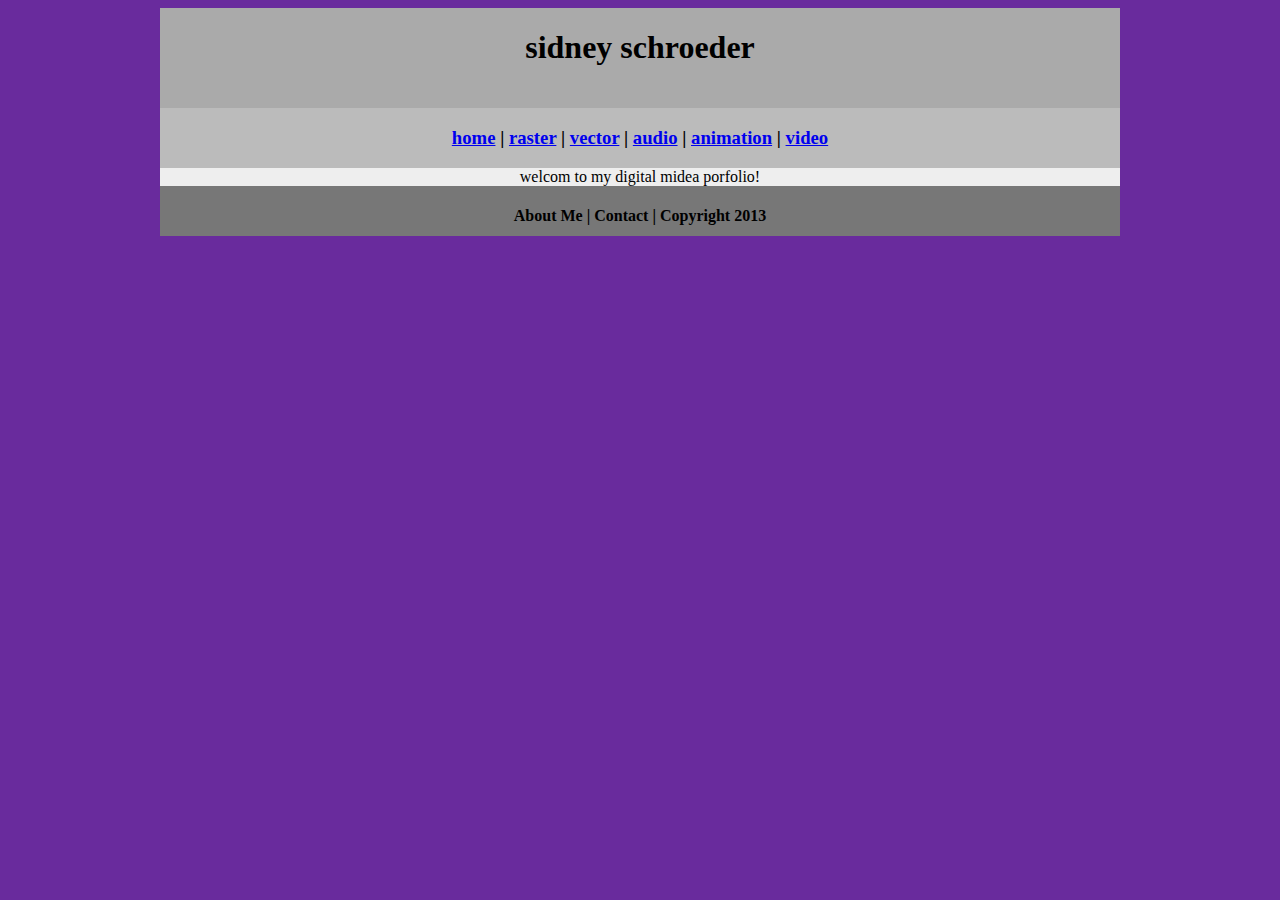
<file: index.html>
<!DOCTYPE html>
<html class="homePage">
<head>
	<!-- This is a comment! Text here will be ignored by the browser. -->
	<meta charset="UTF-8">
	<title>digital Media 2018</title>
	<link href="myCSS.css" rel="stylesheet" type="text/css">
</head>
<body>
<div class="container">
  <div class="header">
  	<h1>sidney schroeder</h1>
  </div>
  <div class="nav">
    <h3><a href="index.html">home</a> | <a href="raster.html">raster</a> | <a href="vector.html">vector</a> | <a href="audio.html">audio</a> | <a href="animation.html">animation</a> | <a href="video.html">video</a></h3>
  </div>
  <div class="content">welcom to my digital midea porfolio!</div>
  <div class="footer">
    <h4>About Me | Contact | Copyright 2013</h4>
  </div>
</div>
</body>
</html>
</file>
<file: myCSS.css>
@charset "UTF-8";
/* This is a comment! Text here will be ignored by the browser. */
body {
	font-family: Baskerville, "Palatino Linotype", Palatino, "Century Schoolbook L", "Times New Roman", "serif"
	margin: 0 auto;
}
.homePage {
	background: #692B9D;
}
.container {
	width: 960px;
	margin: 0 auto;
}
.header {
	background: #AAAAAA;
	text-align: center;
	margin: 0px;
	padding: 5;
	float: left;
	width: 100%;
	height: 100px;
	
}
.nav {
	background: #BBBBBB;
	margin: 0px;
	padding: 5;
	float: left;
	width: 100%;
	height: 60px;
	text-align: center;
}
.content {
	background: #EEEEEE;
	margin: 0px;
	float: left;
	width: 100%;
	
	text-align: center;
}
.footer {
	background: #777777;
	margin: 0px;
	float: left;
	width: 100%;
	height: 50px;
	text-align: center;
}
</file>
